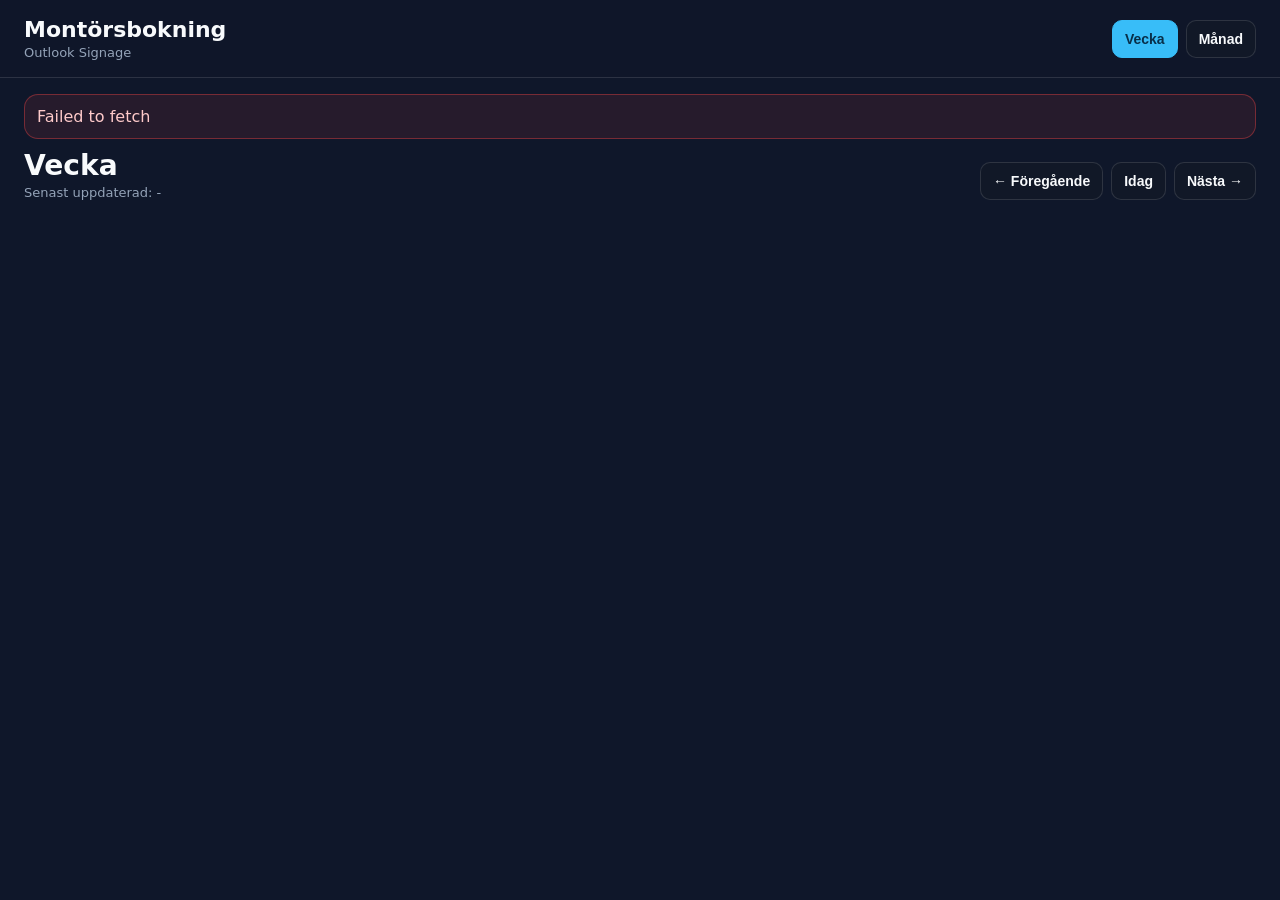
<file: outlook-display.html>
<!doctype html>
<html lang="sv">
<head>
  <meta charset="utf-8" />
  <meta name="viewport" content="width=device-width,initial-scale=1" />
  <title>Outlook Signage</title>
  <link rel="stylesheet" href="styles.css" />
  <script src="outlook-config.js"></script>
</head>
<body>
  <header>
    <div>
      <h1 id="companyName">Montörsbokning</h1>
      <div id="subtitle" class="subtitle">Outlook Signage</div>
    </div>
    <div class="toolbar">
      <button id="weekBtn" class="active">Vecka</button>
      <button id="monthBtn">Månad</button>
    </div>
  </header>

  <main>
    <section class="calendar">
      <div id="errorBox" class="error-box hidden"></div>
      <div class="calendar-head">
        <div>
          <div id="calTitle" class="calendar-title">Vecka</div>
          <div id="calSubtitle" class="calendar-subtitle"></div>
          <div id="lastUpdated" class="last-updated">Senast uppdaterad: -</div>
        </div>
        <div class="toolbar">
          <button id="prevBtn">← Föregående</button>
          <button id="todayBtn">Idag</button>
          <button id="nextBtn">Nästa →</button>
        </div>
      </div>
      <div id="weekView" class="week-grid"></div>
      <div id="monthView" class="month-grid hidden"></div>
    </section>
  </main>

  <script type="module" src="outlook-display.js"></script>
</body>
</html>
</file>
<file: styles.css>
:root{--bg:#0f172a;--panel:#111827;--muted:#94a3b8;--text:#f8fafc;--line:rgba(255,255,255,.12);--accent:#38bdf8}*{box-sizing:border-box}body{margin:0;font-family:system-ui,-apple-system,BlinkMacSystemFont,"Segoe UI",sans-serif;background:var(--bg);color:var(--text)}button{border:1px solid var(--line);background:#111827;color:var(--text);border-radius:10px;padding:10px 12px;font-size:14px;cursor:pointer;font-weight:750}button.active{background:var(--accent);color:#082f49;border-color:var(--accent)}header{display:flex;gap:16px;justify-content:space-between;align-items:center;padding:16px 30px;border-bottom:1px solid var(--line);background:rgba(15,23,42,.95);min-height:86px}h1{margin:0;font-size:22px}.subtitle{color:var(--muted);font-size:13px;margin-top:3px}.toolbar{display:flex;flex-wrap:wrap;gap:8px;align-items:center}main{height:calc(100vh - 86px);overflow:hidden;padding:18px 30px;display:grid;grid-template-columns:1fr}.calendar{height:100%;overflow:hidden}.calendar-head{display:flex;justify-content:space-between;align-items:flex-end;gap:16px;margin-bottom:10px}.calendar-title{font-size:clamp(30px,2.3vw,38px);font-weight:850;line-height:1.05}.calendar-subtitle{color:var(--muted);margin-top:2px;font-size:16px}.last-updated{color:var(--muted);font-size:13px;margin-top:4px}.week-grid{display:grid;grid-template-columns:repeat(5,minmax(170px,1fr));gap:12px;height:calc(100vh - 226px)}.day{border:1px solid var(--line);border-radius:16px;background:rgba(255,255,255,.035);min-height:0;height:100%;overflow:hidden}.day-title{padding:10px 12px;border-bottom:1px solid var(--line);font-weight:850;background:rgba(255,255,255,.04);font-size:20px}.day-date{display:block;color:var(--muted);font-size:12px;font-weight:500;margin-top:2px}.booking{margin:10px;padding:11px;border-radius:13px;color:white;box-shadow:0 10px 22px rgba(0,0,0,.18);background:#2563eb}.time{font-size:15px;font-weight:850;opacity:.95}.installer{font-size:clamp(19px,1.45vw,24px);font-weight:850;margin-top:3px}.customer{margin-top:4px;font-size:clamp(15px,1.05vw,18px);opacity:.96}.meta{margin-top:7px;display:flex;justify-content:space-between;gap:8px;font-size:12px;opacity:.9}.status{background:rgba(0,0,0,.22);border-radius:999px;padding:3px 7px;white-space:nowrap}.month-grid{display:grid;grid-template-columns:52px repeat(7,minmax(95px,1fr));gap:8px;height:calc(100vh - 226px);overflow:hidden}.month-weekday,.month-weekno{border:1px solid var(--line);border-radius:12px;padding:9px;background:rgba(255,255,255,.055);color:#dbeafe;font-size:12px;font-weight:850;text-align:center}.month-weekno{color:var(--muted);display:grid;place-items:center;min-height:70px}.month-cell{min-height:70px;border:1px solid var(--line);border-radius:13px;padding:7px;background:rgba(255,255,255,.035)}.month-cell.weekend{background:rgba(255,255,255,.018);opacity:.72}.month-cell.weekend .month-date{color:#7f8ea3}.month-date{color:var(--muted);font-weight:850;margin-bottom:7px}.mini-booking{display:block;margin-top:4px;padding:4px 6px;border-radius:8px;color:white;font-size:10px;white-space:nowrap;overflow:hidden;text-overflow:ellipsis}.hidden{display:none!important}.error-box{border:1px solid rgba(239,68,68,.4);color:#fecaca;background:rgba(239,68,68,.1);padding:12px;border-radius:14px;margin-bottom:12px}@media(max-width:980px){body{height:auto;min-height:100vh;overflow-y:auto;overflow-x:hidden}header{min-height:auto;padding:16px 18px;align-items:flex-start;flex-direction:column}main{height:auto;min-height:0;overflow:visible;padding:12px}.calendar{height:auto;overflow:visible}.calendar-head{align-items:flex-start;flex-direction:column;gap:12px}.calendar-title{font-size:34px}.week-grid{height:auto;display:grid;grid-template-columns:1fr}.day{height:auto;min-height:96px}.month-grid{grid-template-columns:42px repeat(7,minmax(70px,1fr));height:auto;overflow-x:auto;overflow-y:visible}.month-weekday,.month-weekno,.month-cell{border-radius:10px;padding:7px}.month-cell,.month-weekno{min-height:82px}.booking{padding:12px;margin:10px}.installer{font-size:22px}.customer{font-size:17px}}

/* v2: Outlook signage anpassas bättre efter fönsterbredd */
@media (min-width: 981px) {
  header {
    padding: 14px 24px;
    min-height: 78px;
  }

  main {
    height: calc(100vh - 78px);
    padding: 16px 24px;
  }

  .calendar-head {
    margin-bottom: 10px;
  }

  .calendar-title {
    font-size: clamp(28px, 2.2vw, 36px);
  }

  .week-grid {
    grid-template-columns: repeat(5, minmax(0, 1fr));
    gap: 10px;
    height: calc(100vh - 210px);
    width: 100%;
  }

  .day {
    min-width: 0;
  }

  .day-title {
    font-size: clamp(16px, 1.35vw, 20px);
    padding: 9px 11px;
  }

  .booking {
    margin: 9px;
    padding: 10px;
  }

  .time {
    font-size: clamp(12px, 1.05vw, 15px);
  }

  .installer {
    font-size: clamp(15px, 1.45vw, 22px);
    line-height: 1.15;
    overflow-wrap: anywhere;
  }

  .customer {
    font-size: clamp(13px, 1.1vw, 17px);
    overflow-wrap: anywhere;
  }

  .meta {
    font-size: 11px;
  }

  .status {
    padding: 2px 6px;
  }

  .month-grid {
    grid-template-columns: 46px repeat(7, minmax(0, 1fr));
    gap: 7px;
    height: calc(100vh - 210px);
  }

  .month-weekday,
  .month-weekno,
  .month-cell {
    min-width: 0;
  }
}

/* Extra kompakt för smalare skärmar som fortfarande använder desktop-läge */
@media (min-width: 981px) and (max-width: 1250px) {
  header {
    padding: 12px 18px;
  }

  main {
    padding: 14px 18px;
  }

  .week-grid {
    gap: 8px;
  }

  .booking {
    margin: 8px;
    padding: 9px;
  }

  .installer {
    font-size: clamp(14px, 1.6vw, 20px);
  }

  .customer {
    font-size: clamp(12px, 1.25vw, 16px);
  }

  .toolbar button,
  button {
    padding: 9px 10px;
  }
}
</file>
